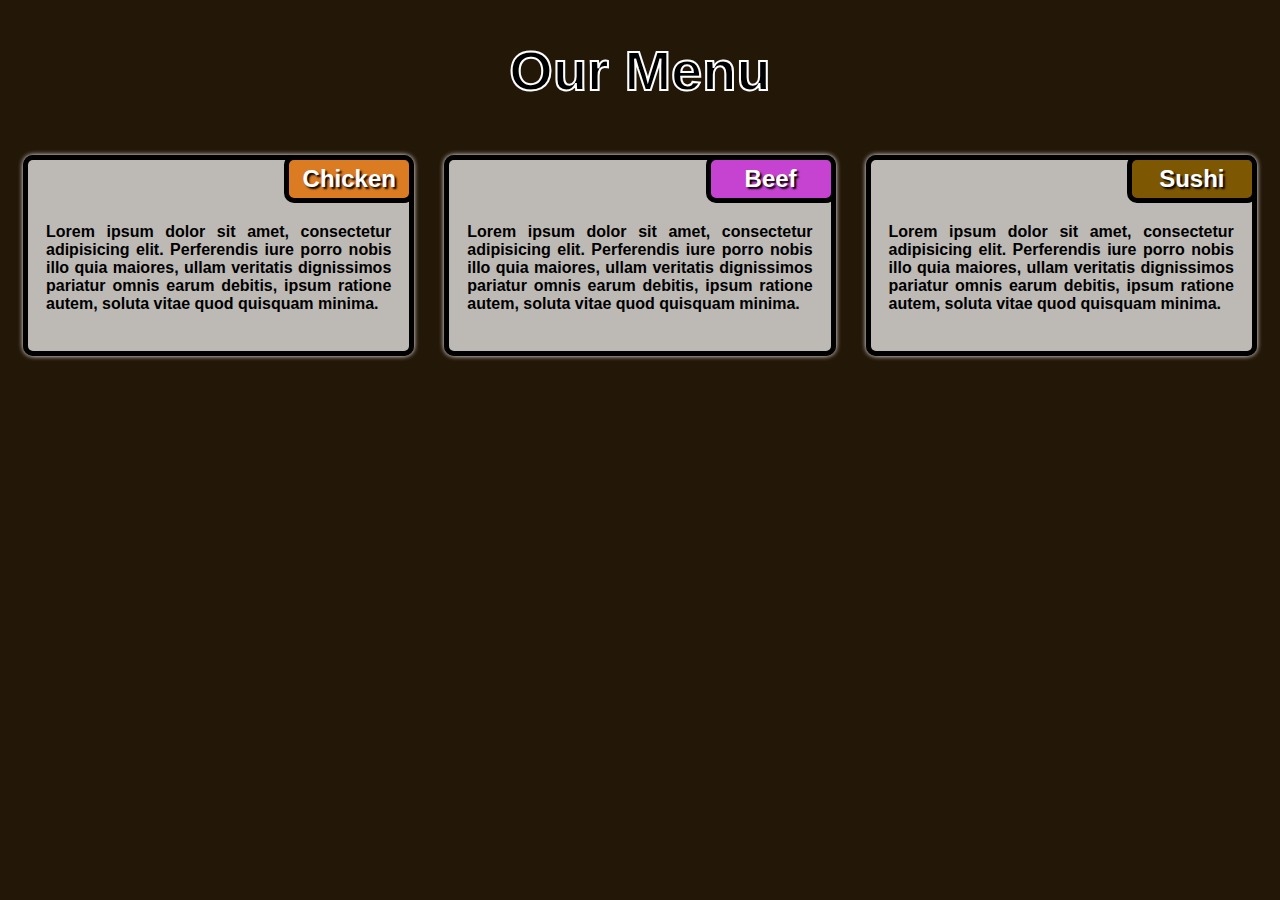
<file: Assignment 2/index.html>
<!DOCTYPE html>
<head>
    <meta name="viewport" content="width=device-width, initial-scale=1.0">
    <title>Assignment 2</title>
    <link rel="stylesheet" href="style.css">
</head>
<body>
    <h1>Our Menu</h1>

    <div class="section col-lg-4 col-md-6 col-sm-12">
        <div class="row chicken-dinner">
            <h2 class="heading1">Chicken</h2>
            <p class="content">
                Lorem ipsum dolor sit amet, consectetur adipisicing elit. 
                Perferendis iure porro nobis illo quia maiores, ullam veritatis 
                dignissimos pariatur omnis earum debitis, ipsum ratione autem, soluta vitae quod quisquam minima.
            </p>
        </div>
    </div>
    <div class="section col-lg-4 col-md-6 col-sm-12">
        <div class="row beef-dinner">
            <h2 class="heading2">Beef</h2>
            <p class="content">
                Lorem ipsum dolor sit amet, consectetur adipisicing elit. 
                Perferendis iure porro nobis illo quia maiores, ullam veritatis 
                dignissimos pariatur omnis earum debitis, ipsum ratione autem, soluta vitae quod quisquam minima.
            </p>
        </div>
    </div>
    <div class="section col-lg-4 col-md-12 col-sm-12">
        <div class="row sushi-dinner">
            <h2 class="heading3">Sushi</h2>
            <p class="content">
                Lorem ipsum dolor sit amet, consectetur adipisicing elit. 
                Perferendis iure porro nobis illo quia maiores, ullam veritatis 
                dignissimos pariatur omnis earum debitis, ipsum ratione autem, soluta vitae quod quisquam minima.
            </p>
        </div>
    </div>
    
</body>
</html>
</file>
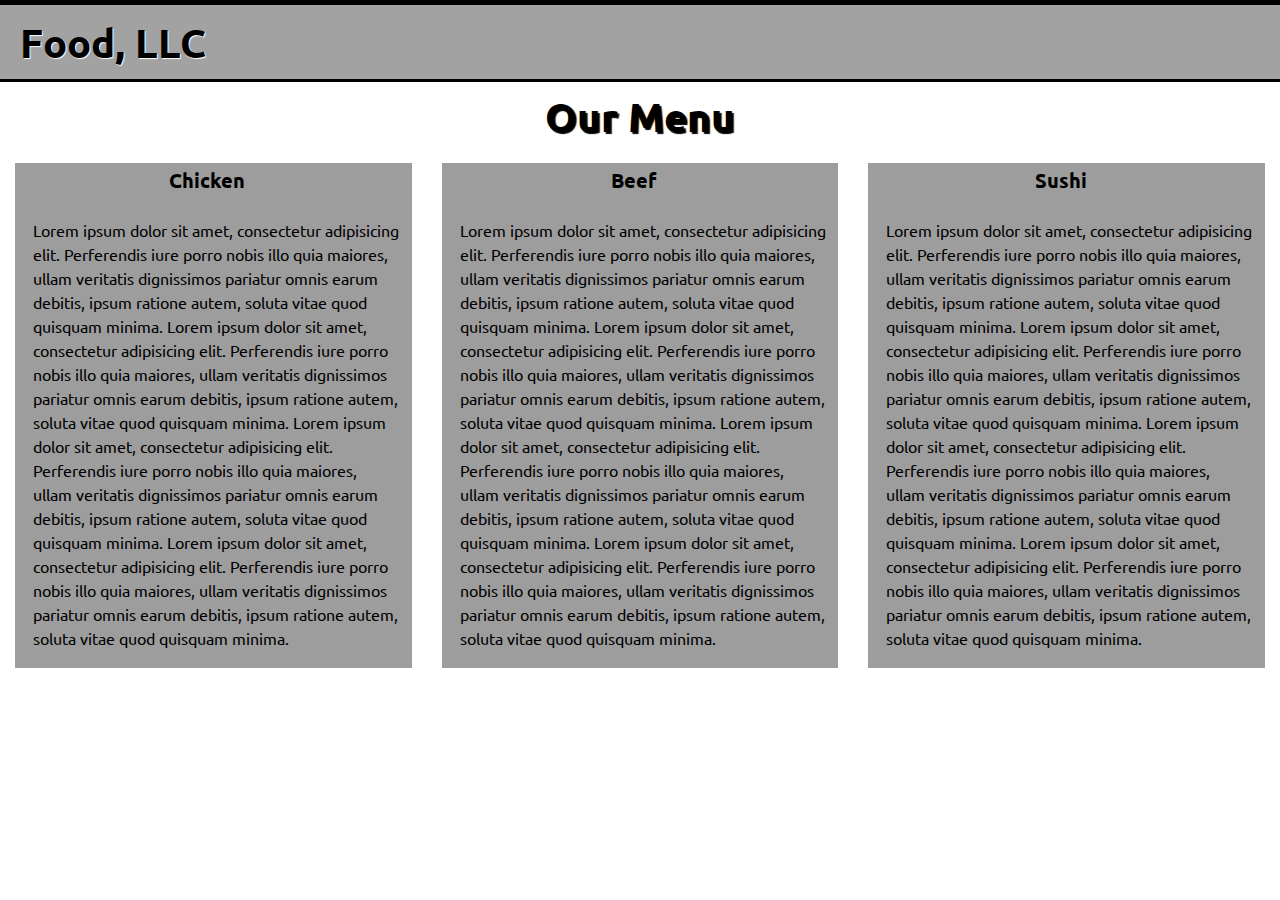
<file: Assignment 3/index.html>
<!DOCTYPE html>
<html lang="en">
<head>
    <meta charset="UTF-8">
    <meta http-equiv="X-UA-Compatible" content="IE=edge">
    <meta name="viewport" content="width=device-width, initial-scale=1.0">
    <title>Assignment 3</title>
    <link rel="preconnect" href="https://fonts.googleapis.com">
    <link rel="preconnect" href="https://fonts.gstatic.com" crossorigin>
    <link href="https://fonts.googleapis.com/css2?family=Comic+Neue:wght@300;400;700&family=Ubuntu:wght@300;700&display=swap" rel="stylesheet">
    <link rel="stylesheet" href="bootstrap.css">
    <link rel="stylesheet" href="styles.css">
    <link rel="stylesheet" href="bootstrap.js">
    <link href="https://cdn.jsdelivr.net/npm/bootstrap@5.0.2/dist/css/bootstrap.min.css" rel="stylesheet" integrity="sha384-EVSTQN3/azprG1Anm3QDgpJLIm9Nao0Yz1ztcQTwFspd3yD65VohhpuuCOmLASjC" crossorigin="anonymous">
    <script src="https://cdn.jsdelivr.net/npm/bootstrap@5.0.2/dist/js/bootstrap.bundle.min.js" integrity="sha384-MrcW6ZMFYlzcLA8Nl+NtUVF0sA7MsXsP1UyJoMp4YLEuNSfAP+JcXn/tWtIaxVXM" crossorigin="anonymous"></script></head>
<body>
   <header>
    <nav id="header-nav" class="navbar">
        <div id="containerNavbar" class="container">
             <div class="navbar-header">
                 <div class="navbar-brand">
                      <a href="index.html"><h1>Food, LLC</h1></a>
                 </div>
             </div>
                    <button id="buttonNavbar" class="navbar-toggler d-block d-sm-none" type="button" data-bs-toggle="collapse" data-bs-target="#collapse" aria-controls="collapse" aria-expanded="false" aria-label="Toggle navigation">
                        <span class="navbar-toggler-icon"></span>
                    </button>
                    <div class="collapse navbar-collapse d-sm-none" id="collapse">
                        <ul class="navbar-nav">
                         <li class="nav-item">
                            <a id="chickenNav" class="nav-link" href="#">Chicken</a>
                         </li>
                         <li class="nav-item">
                             <a id="beefNav" class="nav-link" href="#">Beef</a>
                         </li>
                         <li class="nav-item">
                             <a class="nav-link" href="#">Sushi</a>
                         </li>
                        </ul>
                    </div><!--!  collapse navbar-collapse  -->
        </div><!--!  container  -->
    </nav><!--!  nav  -->
   </header><!--!  header  -->

   <section>
    <h2>Our Menu</h2>
    <div class="section col-lg-4 col-md-6 col-sm-12">
        <div class="row">
            <h3 class="heading1">Chicken</h3>
            <p class="content">
                Lorem ipsum dolor sit amet, consectetur adipisicing elit. 
                Perferendis iure porro nobis illo quia maiores, ullam veritatis 
                dignissimos pariatur omnis earum debitis, ipsum ratione autem, soluta vitae quod quisquam minima.
                Lorem ipsum dolor sit amet, consectetur adipisicing elit. 
                Perferendis iure porro nobis illo quia maiores, ullam veritatis 
                dignissimos pariatur omnis earum debitis, ipsum ratione autem, soluta vitae quod quisquam minima.
                Lorem ipsum dolor sit amet, consectetur adipisicing elit. 
                Perferendis iure porro nobis illo quia maiores, ullam veritatis 
                dignissimos pariatur omnis earum debitis, ipsum ratione autem, soluta vitae quod quisquam minima.
                Lorem ipsum dolor sit amet, consectetur adipisicing elit. 
                Perferendis iure porro nobis illo quia maiores, ullam veritatis 
                dignissimos pariatur omnis earum debitis, ipsum ratione autem, soluta vitae quod quisquam minima.
            </p>
        </div>
    </div>
    <div class="section col-lg-4 col-md-6 col-sm-12">
        <div class="row">
            <h3 class="heading2">Beef</h3>
            <p class="content">
                Lorem ipsum dolor sit amet, consectetur adipisicing elit. 
                Perferendis iure porro nobis illo quia maiores, ullam veritatis 
                dignissimos pariatur omnis earum debitis, ipsum ratione autem, soluta vitae quod quisquam minima.
                Lorem ipsum dolor sit amet, consectetur adipisicing elit. 
                Perferendis iure porro nobis illo quia maiores, ullam veritatis 
                dignissimos pariatur omnis earum debitis, ipsum ratione autem, soluta vitae quod quisquam minima.
                Lorem ipsum dolor sit amet, consectetur adipisicing elit. 
                Perferendis iure porro nobis illo quia maiores, ullam veritatis 
                dignissimos pariatur omnis earum debitis, ipsum ratione autem, soluta vitae quod quisquam minima.
                Lorem ipsum dolor sit amet, consectetur adipisicing elit. 
                Perferendis iure porro nobis illo quia maiores, ullam veritatis 
                dignissimos pariatur omnis earum debitis, ipsum ratione autem, soluta vitae quod quisquam minima.
            </p>
        </div>
    </div>
    <div class="section col-lg-4 col-md-12 col-sm-12">
        <div class="row">
            <h3 class="heading3">Sushi</h3>
            <p class="content">
                Lorem ipsum dolor sit amet, consectetur adipisicing elit. 
                Perferendis iure porro nobis illo quia maiores, ullam veritatis 
                dignissimos pariatur omnis earum debitis, ipsum ratione autem, soluta vitae quod quisquam minima.
                Lorem ipsum dolor sit amet, consectetur adipisicing elit. 
                Perferendis iure porro nobis illo quia maiores, ullam veritatis 
                dignissimos pariatur omnis earum debitis, ipsum ratione autem, soluta vitae quod quisquam minima.
                Lorem ipsum dolor sit amet, consectetur adipisicing elit. 
                Perferendis iure porro nobis illo quia maiores, ullam veritatis 
                dignissimos pariatur omnis earum debitis, ipsum ratione autem, soluta vitae quod quisquam minima.
                Lorem ipsum dolor sit amet, consectetur adipisicing elit. 
                Perferendis iure porro nobis illo quia maiores, ullam veritatis 
                dignissimos pariatur omnis earum debitis, ipsum ratione autem, soluta vitae quod quisquam minima.
            </p>
        </div>
    </div>
   </section><!--!  section  -->

</body>
</html>
</file>
<file: Assignment 2/style.css>
/*** Base styles ***/
* {
  box-sizing: border-box;
}

body {
  background-color: rgb(35, 23, 8);
}

h1 {
  text-align: center;
  font-size: 350%;
  color: #000000;
  -webkit-text-stroke: 2px #ffffff;
  font-family: "Gill Sans", "Gill Sans MT", Calibri, "Trebuchet MS", sans-serif;
  font-weight: bold;
}

.section {
  padding: 15px;
  width: 90%;
}

.row {
  position: relative;
  border: 5px solid #000;
  border-radius: 10px;
  box-shadow: 0 0 5px #fff;
  margin-left: auto;
  margin-right: auto;
  margin-bottom: auto;
}

.chicken-dinner {
  position: relative;
  background-image: url(https://img.freepik.com/premium-vector/drawing-chicken-some-food-plate_961307-2933.jpg);
  background-position: center;
  background-size: 220px 220px;
  background-repeat: repeat;
  overflow: hidden;
  transition: background-size 0.2s ease-in-out;
}

.chicken-dinner:hover {
  background-size: 245px 245px;
}

.chicken-dinner::before {
  content: "";
  position: absolute;
  top: 0;
  right: 0;
  bottom: 0;
  left: 0;
  background-color: rgba(255, 255, 255, 0.7);
}

.beef-dinner {
  position: relative;
  background-image: url(https://img.freepik.com/premium-vector/grilled-meat-isolated-white-background-vector-illustration_118339-5729.jpg);
  background-position: center;
  background-size: 250px 250px;
  background-repeat: repeat;
  overflow: hidden;
  transition: background-size 0.2s ease-in-out;
}

.beef-dinner:hover {
  background-size: 275px 275px;
}

.beef-dinner::before {
  content: "";
  position: absolute;
  top: 0;
  right: 0;
  bottom: 0;
  left: 0;
  background-color: rgba(255, 255, 255, 0.7);
}

.sushi-dinner {
  position: relative;
  background-image: url(https://img.freepik.com/premium-vector/draw-sushi-roll-vector-illustration-japanese-asian-traditional-food-cooking-menu-concept-doodle-cartoon-style_564312-848.jpg);
  background-position: center;
  background-size: 250px 250px;
  background-repeat: repeat;
  overflow: hidden;
  transition: background-size 0.2s ease-in-out;
}

.sushi-dinner:hover {
  background-size: 275px 275px;
}

.sushi-dinner::before {
  content: "";
  position: absolute;
  top: 0;
  right: 0;
  bottom: 0;
  left: 0;
  background-color: rgba(255, 255, 255, 0.7);
}

h2 {
  position: absolute;
  right: -5px;
  top: -5px;
  float: right;
  width: 130px;
  padding: 5px;
  text-align: center;
  text-shadow: 2px 2px 2px black;
  border: 5px solid #000;
  border-radius: 10px;
  color: #fff;
  font-weight: bold;
  font-family: "Gill Sans", "Gill Sans MT", Calibri, "Trebuchet MS", sans-serif;
  font-size: 24px;
  margin: 0;
}

h2:hover {
  cursor: pointer;
}

.heading1 {
  position: relative;
  z-index: 2;
  background-color: #db7b22;
  transition: background-color 0.3s ease-in-out, color 0.3s ease-in-out,
    text-shadow 0.3s ease-in-out;
}

.heading1:hover {
  background-color: lightsalmon;
  color: #000;
  text-shadow: 2px 2px 2px white;
}

.heading2 {
  position: relative;
  z-index: 2;
  background-color: #c643d2;
  transition: background-color 0.3s ease-in-out, color 0.3s ease-in-out,
    text-shadow 0.3s ease-in-out;
}

.heading2:hover {
  background-color: rgb(253, 131, 231);
  color: #000;
  text-shadow: 2px 2px 2px white;
}

.heading3 {
  position: relative;
  z-index: 2;
  background-color: #7e5703;
  transition: background-color 0.3s ease-in-out, color 0.3s ease-in-out,
    text-shadow 0.3s ease-in-out;
}

.heading3:hover {
  background-color: rgb(214, 148, 82);
  color: #000;
  text-shadow: 2px 2px 2px white;
}

.content {
  position: relative;
  z-index: 1;
  clear: both;
  padding: 15px 15px 35px 15px;
  font-family: "Gill Sans", "Gill Sans MT", Calibri, "Trebuchet MS", sans-serif;
  font-weight: bold;
  color: #000;
  margin: 3px;
  min-height: 120px;
  text-align: justify;
}

/* Desktop */
@media (min-width: 992px) {
  .col-lg-4 {
    float: left;
    width: 33.33%;
  }
}

/* Tablet */
@media (min-width: 768px) and (max-width: 991px) {
  .col-md-6 {
    float: left;
    width: 50%;
  }

  .col-md-12 {
    float: left;
    width: 100%;
  }
}

/* Mobile */
@media (max-width: 767px) {
  .col-sm-12 {
    float: left;
    width: 100%;
  }
}
</file>
<file: Assignment 3/styles.css>
/*! HEADER  */

#header-nav{
    background-color: rgb(162, 162, 162);
    border-radius: 0;
    border-top: 5px solid black;
    border-bottom: 3px solid black;
    padding-bottom: 0;
}
.navbar-brand a{
    text-decoration: none;
}
.navbar-brand h1{ /*? Restaurant Name  */
    font-family:'Ubuntu', sans-serif;
    font-weight: bold;
    color: black;
    text-shadow: 1px 1px 1px white;
    padding-left: 20px;
}
.navbar-brand a:hover, a:focus{
    text-decoration: none;
}
.nav-item a{
    color: black;
    font-family:'Ubuntu', sans-serif;
    font-weight: bold;
    text-align: center;
    background-color: white;
}
.nav-item a:hover, a:focus, a:active{
    color:black;
    background-color: rgb(188, 188, 188);
}
.navbar-nav{
    border-top: 3px solid black;
}
#chickenNav, #beefNav{
    border-bottom: 2px solid black;
}
#containerNavbar{
    margin: 0;
    padding: 0;
}
#buttonNavbar{
    margin-right: 20px;
}
/*! HEADER-END  */
/*! SECTION  */
section{
    box-sizing: border-box;
}
h2 {
    text-align: center;
    text-shadow: 2px 2px 1px black;
    font-size: 250%;
    color: black;
    font-weight: bolder;
    padding-top: 10px;
    font-family:'Ubuntu', sans-serif;
}

.section {
    padding: 15px;
    width: 90%;
}

.row {
    background-color: #9d9d9d;
    margin-left: auto;
    margin-right: auto;
    margin-bottom: auto; 
}

h3 {
    float: right;
    width: 100px;
    padding: 0px;
    text-align: center;
    color: rgb(0, 0, 0);
    font-weight: bold;
    font-family:'Ubuntu', sans-serif;
    font-size: 20px;
    
}
.heading1{
    background-color: #9d9d9d;
    padding-left: 0;
    padding-top: 5px;
}

.heading2{
    background-color: #9d9d9d;
    padding-left: 0;
    padding-top: 5px;
}

.heading3{
    background-color: #9d9d9d;
    padding-left: 0;
    padding-top: 5px;
}

.content {
    clear: both;
    padding: 15px;
    font-family:'Ubuntu', sans-serif;
    color: #000;
    margin: 3px;
    min-height: 120px;
}

/*! Desktop */
@media (min-width: 992px) {
    .col-lg-4 {
        float: left;
        width: 33.33%;
    }
}

/*! Tablet */
@media (min-width: 768px) and (max-width: 991px) {
    .col-md-6 {
        float: left;
        width: 50%;
    }

    .col-md-12 {
        float: left;
        width: 100%;
    }
}

/*! Mobile */
@media (max-width: 767px) {
    .col-sm-12 {
        float: left;
        width: 100%;
    }
}
/*! SECTION-END  */
</file>
